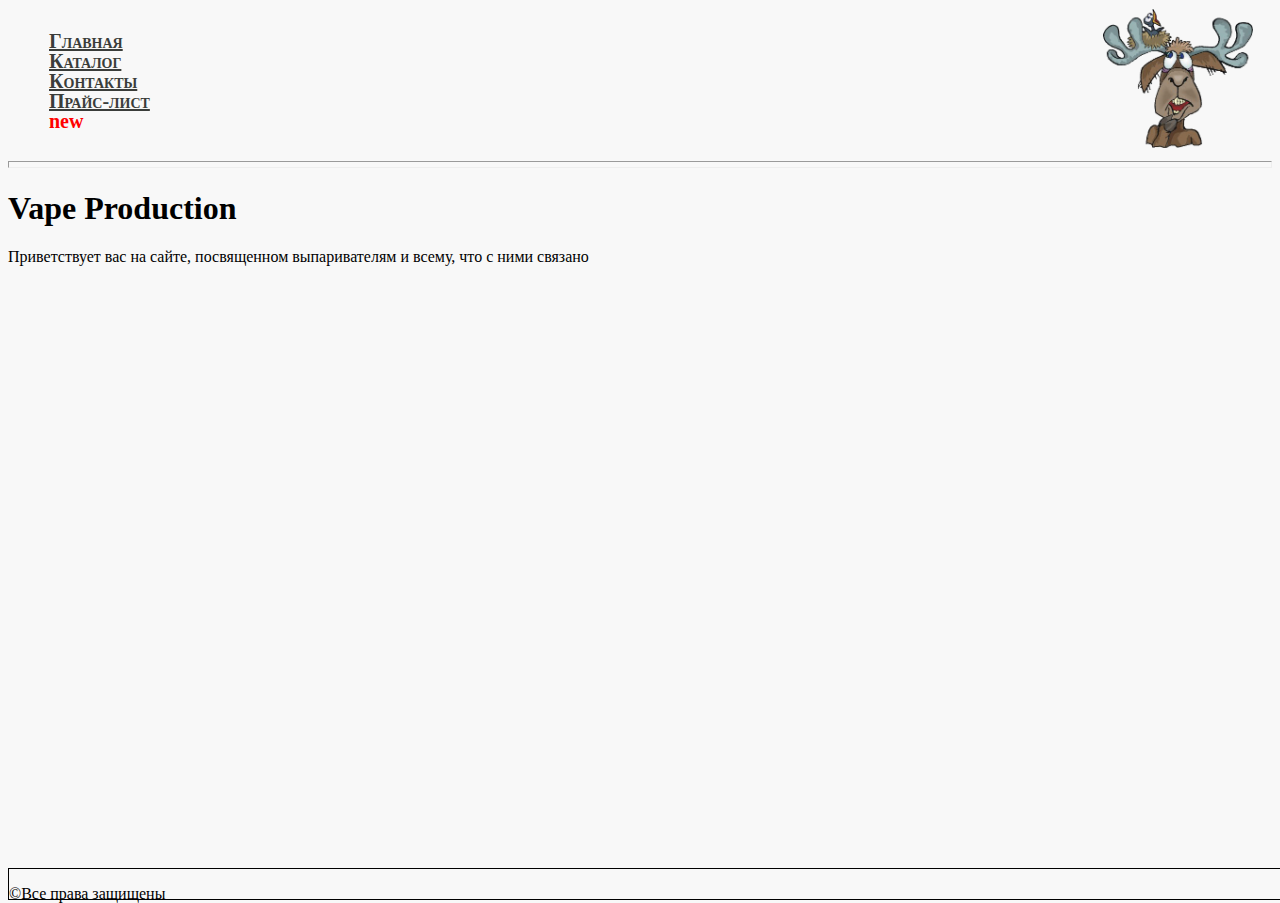
<file: index.html>
<!DOCTYPE html>
<html>
	<head>
	 	<meta charset="utf-8">
		<title>ВейпШоп</title>
		<link rel="stylesheet" type="text/css" href="style.css">
	</head>
	<body>
	<!-- 2. На всех страницах создать блок с классом “header”, содержащий:
	a. логотип вашего интернет магазина;
	b. Меню сайта.
	Решил сделать с помошью таблиц, задал жесткие размеры ячейкам, подогнал под размер и убрал border -->
	<table class="test-menu">
	<tr>	
		<td>
		<ul class="menu">
		<li>
			<a href="index.html">Главная</a>
		</li>
		<!--Выпадающее меню -->
		<li class="test-menu">
			<a href="cat/cat3.html">Каталог</a>
				<ul class="vipad-menu">
					<li>Тест</li>
					<li>тест2</li>
					<li>Тест3</li>
				</ul>
		</li>
		<li>
			<a href="contacts/contacts.html">Контакты</a>
		</li>
		<li class="new">
			<a href="price/price.html">Прайс-лист</a>
		</li>
	</ul>
		</td>
		<td></td>
		<td></td>
		<td></td>
		<td></td>
		<td></td>
		<td></td>
		<td></td>
		<td><img src="logo.png"
				alt="moose"
				title="moose"
				class="pic-logo"
				/>
		</td>
	</tr>
	</table>
	<hr/>
	<h1>Vape Production</h1>
	<p>Приветствует вас на сайте, посвященном выпаривателям и всему, что с ними связано</p>	
	<!--3. Создать блок с классом “footer” и разместить в него содержимое футера.
	В css файле настройки футера + комменты-->
		<div id="footer">
		<footer>
		<p>&copy;Все права защищены</p>
		</footer>
		</div>
	</body>
</html>
</file>
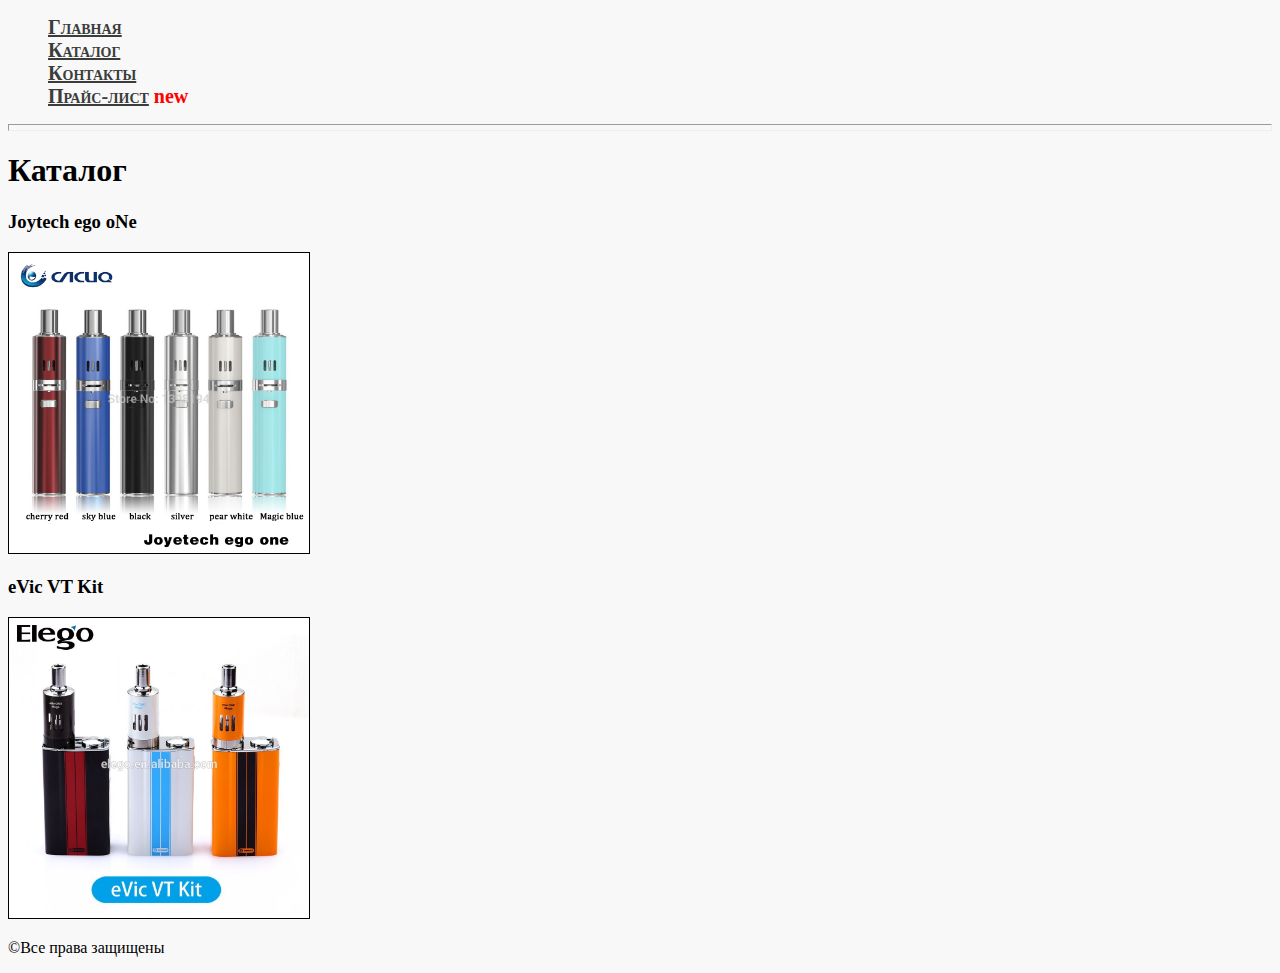
<file: cat/cat3.html>
<!DOCTYPE html>
<html>
<head>
	<meta charset="utf-8">
	<title>Товары с картинками</title>
	<link rel="stylesheet" type="text/css" href="../style.css">
</head>
<body>
	<ul class="menu">
	<li>
		<a href="../index.html">Главная</a>
	</li>
	<li>
		<a href="#maincat">Каталог</a>
	</li>
	<li>
		<a href="../contacts/contacts.html">Контакты</a>
	</li>
	<li class="new">
		<a href="../price/price.html">Прайс-лист</a>
	</li>
	</ul>
	<hr/>	
	<h1 id="maicat">Каталог</h1>
	<h3 class="first-let">Joytech ego oNe</h3>
	<a href="../product/egoone.html"><img src="egoonego.jpeg"
		 alt="Joytech ego oNe"
		 title="Joytech ego oNe"
		 width="300" height="300"
		 class="pic-cat"
	/></a>
	<h3 class="first-let">eVic VT Kit</h3>
	<a href="../product/evicvt.html"><img src="evikvt.jpeg"
		 alt="eCic VT Kit"
		 title="eCic VT Kit"
		 width="300" height="300"
		 class="pic-cat"
	/></a>
	<footer>
		<p>&copy;Все права защищены</p>
	</footer>
</body>
</html>
</file>
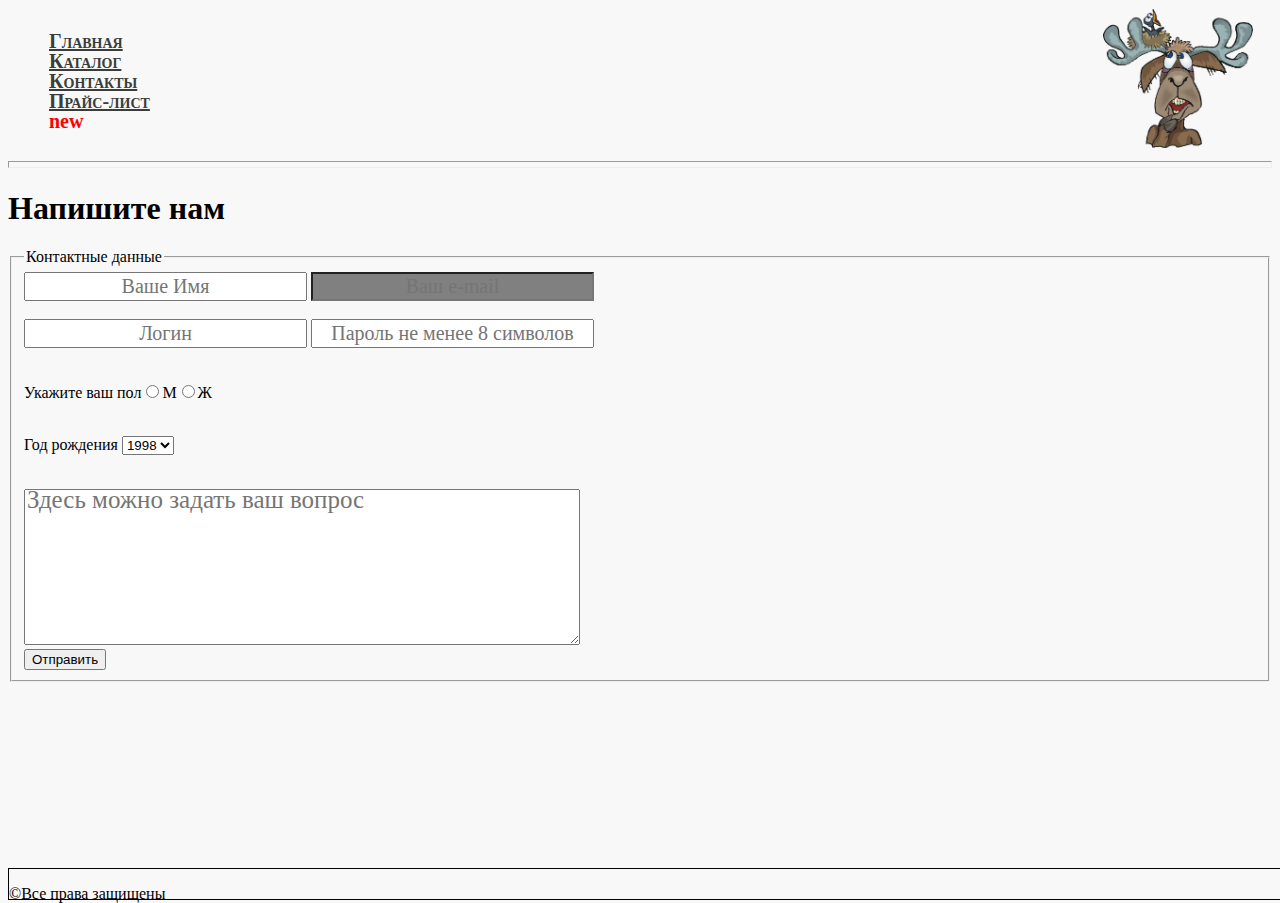
<file: contacts/contacts.html>
<!DOCTYPE html>
<html>
<head>
	<meta charset="utf-8">
	<title>Контакты</title>
	<link rel="stylesheet" type="text/css" href="../style.css" />
</head>
<body>
	<table class="test-menu">
	<tr>	
		<td>
			<ul class="menu">
				<li>
					<a href="../index.html">Главная</a>
				</li>
				<li>
					<a href="../cat/cat3.html">Каталог</a>
				</li>
				<li>
					<a href="contacts.html">Контакты</a>
				</li>
				<li class="new">
					<a href="../price/price.html">Прайс-лист</a>
				</li>
			</ul>
		</td>
		<td></td>
		<td></td>
		<td></td>
		<td></td>
		<td></td>
		<td></td>
		<td></td>
		<td><img src="../logo.png"
				alt="moose"
				title="moose"
				class="pic-logo"
				/>
		</td>
	</tr>
	</table>		
	<hr/>
	<h1>Напишите нам</h1>
	<fieldset>
		<legend>Контактные данные</legend>
		<form>
			<input type="text" size="33" placeholder="Ваше Имя" />
			<input type="text" size="33" placeholder="Ваш e-mail" id="e-mail"/>
			<br>
			<br>
			<input type="text" size="33" placeholder="Логин" />
			<input type="password" size="33" placeholder="Пароль не менее 8 символов" />
	<p><br>Укажите ваш пол<input type="radio" name="gender" value="М"/>М<input type="radio" name="gender" value="Ж"/>Ж </p>
	<p><br>Год рождения	
	<select>
			<option>1998</option>
			<option>1997</option>
			<option>1996</option>
			<option>1995</option>
			<option>1994</option>
			<option>1993</option>
	</select>
	</p>
	<br>
	<textarea rows="10" placeholder="Здесь можно задать ваш вопрос"></textarea>
	<br>	
	<input type="button" value="Отправить">
	</form>
	</fieldset>
	<br>
	<script type="text/javascript" charset="utf-8" async src="https://api-maps.yandex.ru/services/constructor/1.0/js/?sid=e5paqxpCSu4ovfnJT8dQ33vkEmVD9c5Z&amp;width=540&amp;height=407&amp;lang=ru_RU&amp;sourceType=constructor&amp;scroll=true"></script>
	<div id="footer">
		<footer>
		<p>&copy;Все права защищены</p>
		</footer>
	</div>
</body>
</html>
</file>
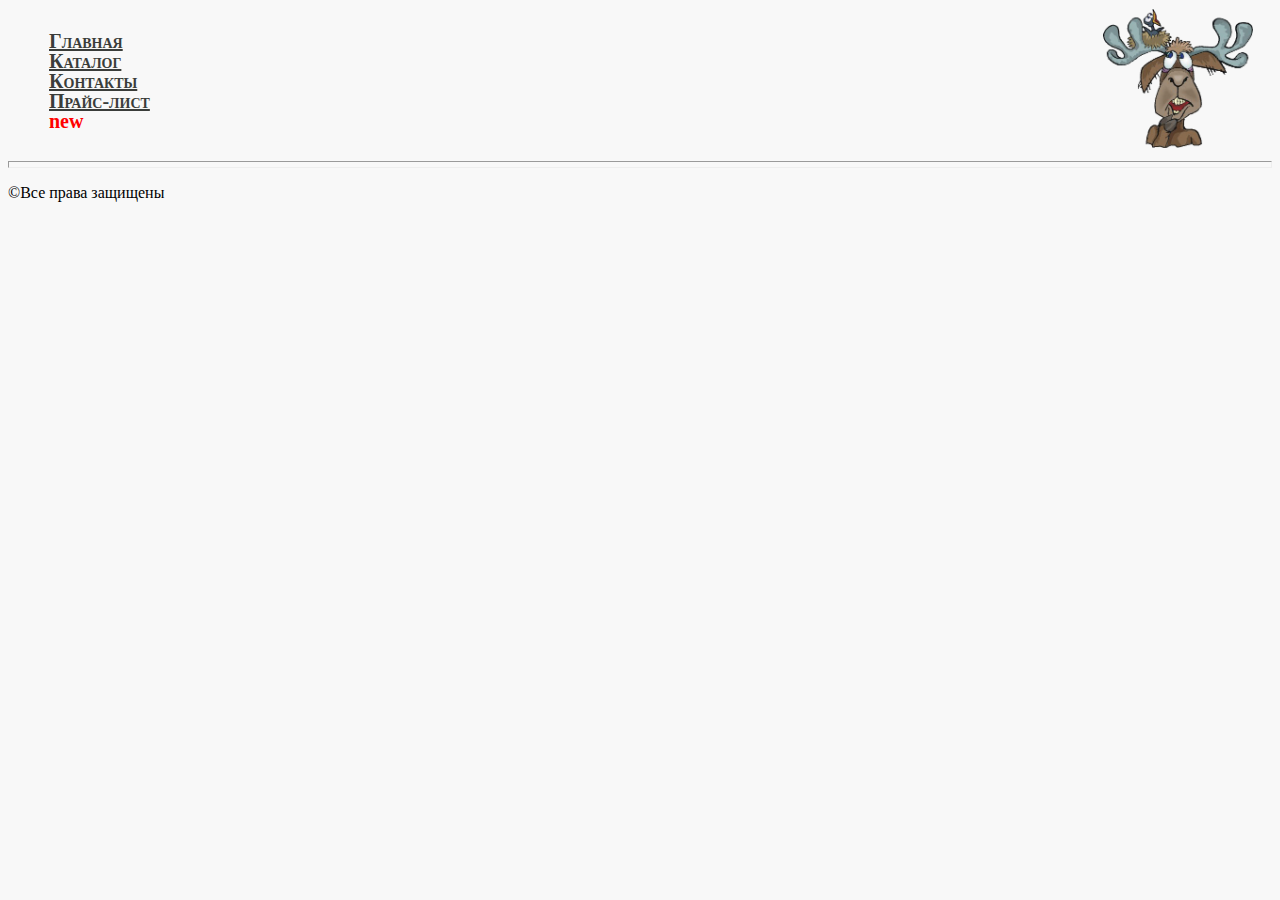
<file: price/work.html>
<!DOCTYPE html>
<html>
	<head>
		<meta charset="utf-8">
		<title>Режим работы</title>
		<link rel="stylesheet" type="text/css" href="../style.css">
	</head>
	<body>
	<table class="test-menu">
	<tr>	
		<td>
	<ul class="menu">
		<li>
			<a href="../index.html">Главная</a>
		</li>
		<li>
			<a href="../cat/cat3.html">Каталог</a>
		</li>
		<li>
			<a href="../contacts/contacts.html">Контакты</a>
		</li>
		<li class="new">
			<a href="price.html">Прайс-лист</a>
		</li>
	</ul>
		</td>
		<td></td>
		<td></td>
		<td></td>
		<td></td>
		<td></td>
		<td></td>
		<td></td>
		<td><img src="../logo.png"
				alt="moose"
				title="moose"
				class="pic-logo"
				/>
		</td>
	</tr>
	</table>
	<hr/>
			<footer>
		<p>&copy;Все права защищены</p>
		</footer>
	</body>
</html>
</file>
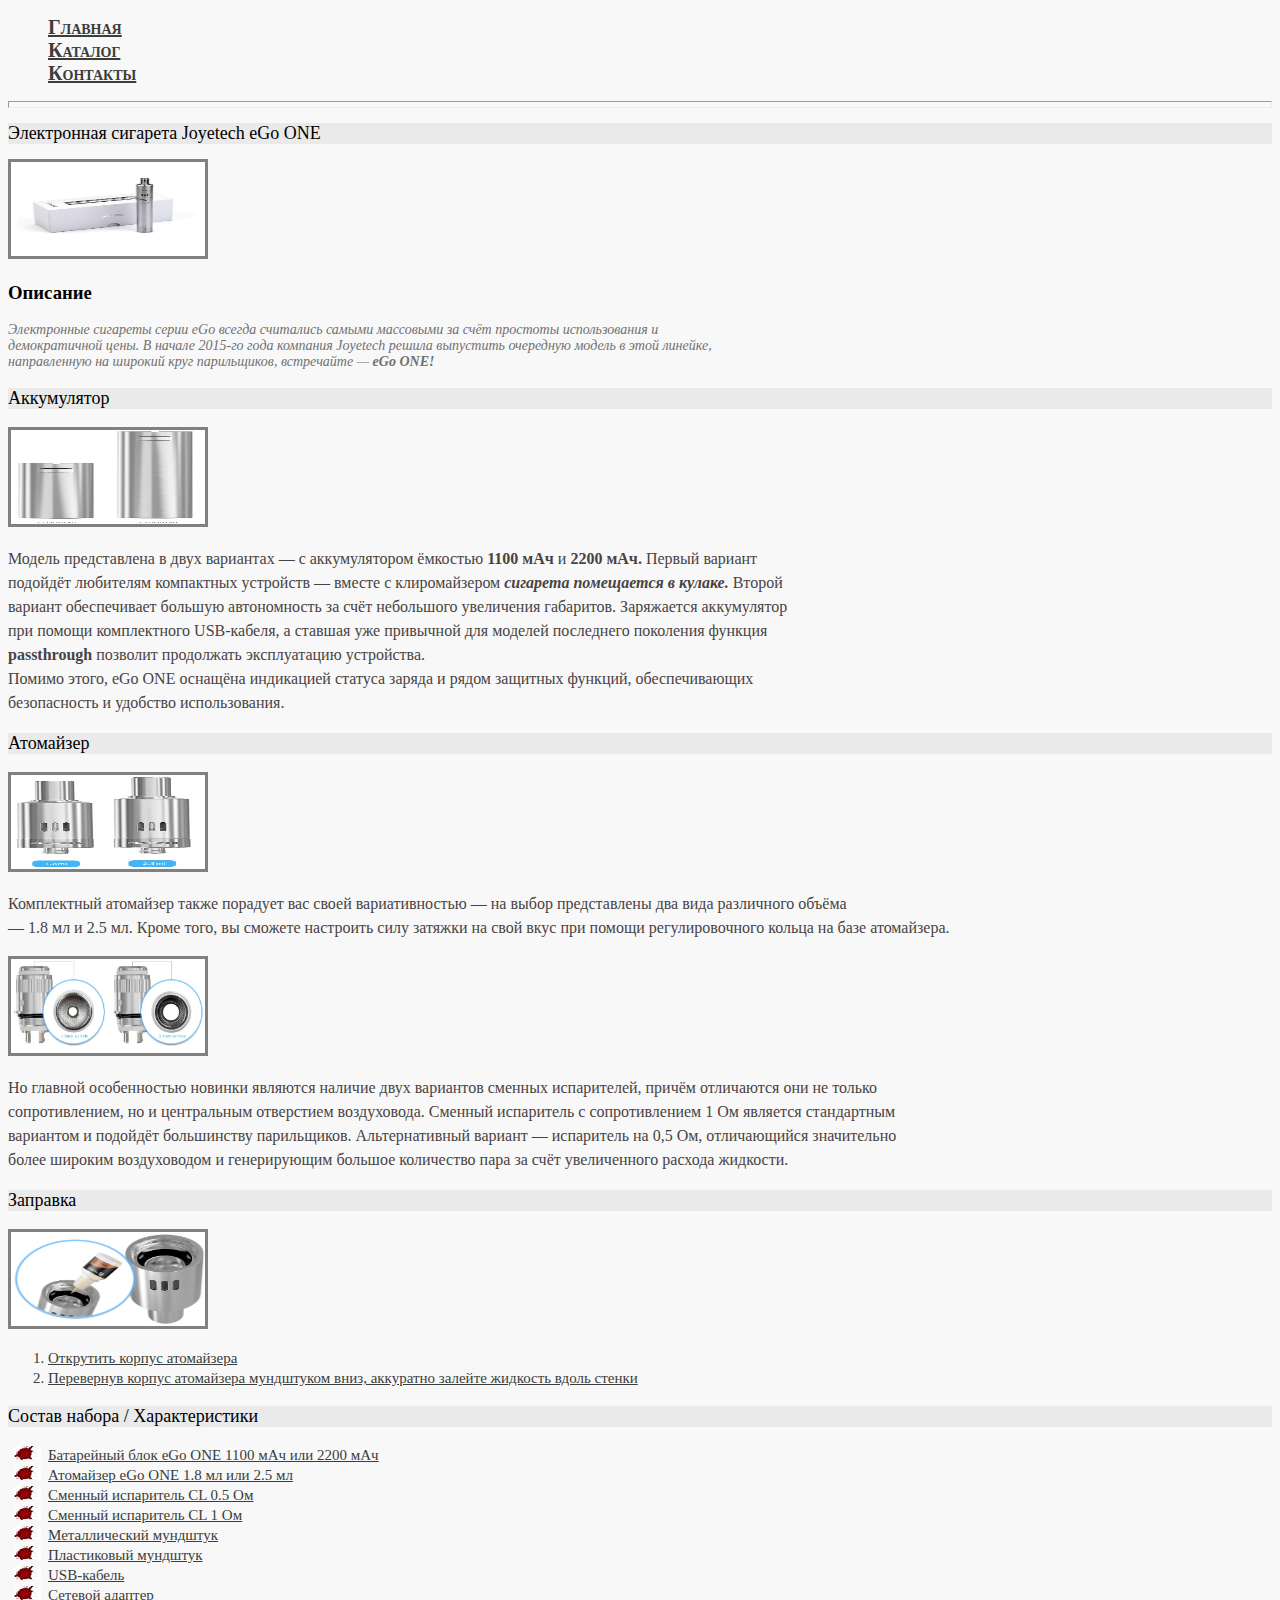
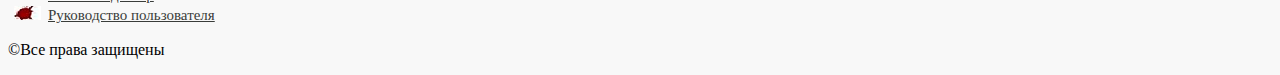
<file: product/egoone.html>
<!DOCTYPE html>
<html>
</head>
	<meta charset="utf-8">
	<title>Ego oNe</title>
	<link rel="stylesheet" type="text/css" href="../style.css">
<head>
<body>
	<ul class="menu">
	<li>
		<a href="../index.html">Главная</a>
	</li>
	<li>
		<a href="../cat/cat3.html">Каталог</a>
	</li>
	<li>
		<a href="../contacts/contacts.html">Контакты</a>
	</li>
	</ul>
	<hr/>	
	<h2 class="header">Электронная сигарета Joyetech eGo ONE</h2>
		<a href="one-egoone.jpeg" target="_blank">
		<img src="one-egoone.jpeg"
			alt="EGO One"
			title="EGO One"
			class="pic-wideprod"
			/>
		</a>
			<h3>Описание</h3>
			<p class="short"> Электронные сигареты серии eGo всегда считались самыми массовыми за счёт простоты использования и <br> демократичной цены. В начале 2015-го года компания Joyetech решила выпустить очередную модель в этой линейке,
			<br>направленную на широкий круг парильщиков, встречайте — <strong>eGo ONE!</strong></p>
		<h3 class="header">Аккумулятор</h3>
			<a href="acumegoone.jpeg" target=_blank"><img src="acumegoone.jpeg"
				alt="Аккумулятор"
				title="Аккумулятор"
				class="pic-wideprod"
				/></a>
			<p class="long">Модель представлена в двух вариантах — с аккумулятором ёмкостью <b>1100 мАч</b> и <b>2200 мАч.</b> Первый вариант <br>подойдёт любителям компактных устройств — вместе с клиромайзером <b><i>сигарета помещается в 
			кулаке.</i></b> Второй <br>вариант обеспечивает большую автономность за счёт небольшого увеличения габаритов. Заряжается аккумулятор <br>при помощи комплектного USB-кабеля, 
			а ставшая уже привычной для моделей последнего поколения функция <br><strong>passthrough</strong> позволит продолжать эксплуатацию устройства. <br>
			Помимо этого, eGo ONE оснащёна индикацией статуса заряда и рядом защитных функций, обеспечивающих<br> безопасность и удобство использования.
			</p>
		<h3 class="header">Атомайзер</h3>
			<a href="atomegoone.jpeg" target=_blank">
			<img src="atomegoone.jpeg"
				alt="Атомайзер"
				title="Атомайзер"
				class="pic-wideprod"
				/>
				</a>
			<p class="long">Комплектный атомайзер также порадует вас своей вариативностью — на выбор представлены два вида различного 
			объёма<br> — 1.8 мл и 2.5 мл. Кроме того, вы сможете настроить силу затяжки на свой вкус при помощи регулировочного кольца на базе атомайзера.
			</p>
			<a href="atom2egoone.jpeg" target=_blank">
			<img src="atom2egoone.jpeg"
				alt="Атомайзер"
				title="Атомайзер"
				class="pic-wideprod"
				/>
				</a>
			<p class="long">Но главной особенностью новинки являются наличие двух вариантов сменных испарителей, причём отличаются они не только<br> сопротивлением, но и центральным отверстием воздуховода. 
			Сменный испаритель с сопротивлением 1 Ом является стандартным <br>вариантом и подойдёт большинству парильщиков. 
			Альтернативный вариант — испаритель на 0,5 Ом, отличающийся значительно <br>более широким воздуховодом и генерирующим большое количество пара за счёт увеличенного расхода жидкости.
			</p>
		<h3 class="header">Заправка</h3>
			<a href="fullfillegoone.jpeg" target=_blank">
			<img src="fullfillegoone.jpeg"
			alt="Заправка"
			title="Заправка"
			class="pic-wideprod"
			/>
			</a>
			<ol class="list">
				<li>Открутить корпус атомайзера</li>
				<li>Перевернув корпус атомайзера мундштуком вниз, аккуратно залейте жидкость вдоль стенки</li>			
			</ol>
		<h3 class="header">Состав набора / Характеристики</h3>
		<ul type="circle" class="list pic-mark">
			<li>Батарейный блок eGo ONE 1100 мАч или 2200 мАч</li>
			<li>Атомайзер eGo ONE 1.8 мл или 2.5 мл</li>
			<li>Сменный испаритель CL 0.5 Ом</li>
			<li>Сменный испаритель CL 1 Ом</li>
			<li>Металлический мундштук</li>
			<li>Пластиковый мундштук</li>
			<li>USB-кабель</li>
			<li>Сетевой адаптер</li>
			<li>Руководство пользователя</li>
		</ul>
	<footer>
		<p>&copy;Все права защищены</p>
	</footer>
			
</body>
</html>
</file>
<file: style.css>
/**{
		margin: 0;
		padding: 0;
	}*/
	body{
		background-color: #f8f8f8;
	}
	hr{
		color: #000dd;
		height: 5px;
	}
	.menu li{
		font-family: "Times New Roman", serif, Veranda;
		font-variant: small-caps;
		font-weight: bold;
		font-size: 20px;
		text-align: left;
		list-style-type: none;
	}
	.menu li a{
		color: #3A3D3A;
	}
	.header{
		color: black;
		font-size: 18px;
		font-weight: 400;
		background-color: #eaeaea;
	}
	.short{
		color: #707070;
		font-size: 14px;
		font-style: italic;
		line-height: 16px;
		}
	.long{
		color: #484343;
		font-size: 16px;
		font-weight: 400;
		line-height: 24px;
		text-align: left;
		}
	.list{
		color: #3A3D3A;
		font-size: 15px;
		line-height: 20px;
		text-decoration: underline;
		/*list-style-image: url(button.png);*/
	}
	.pic-mark {
		list-style-image: url(clap.png);
	}
		textarea{
		width: 550px;
		text-align: left;
		font-family: "Times New Roman", serif, Veranda;
		color: grey;
		line-height: 15px;
		font-size: 25px;
		font-weight: 400;
	}
	input[type="text"], input[type="password"]{
		width: 275px;
		text-align: center;
		color: blue;
		line-height: 15px;
		font-size: 20px;
		font-family: "Times New Roman", serif, Veranda;
		font-weight: 400;
	}
	/*5. При вводе текста в текстовые поля каждое слово 
	должно начинаться с большой буквы, даже если пользователь будет вводить с маленькой буквы.
	D ID e-mail принудительно убрал text-transform*/
	input[type="text"]{
		text-transform: capitalize;
	}
	.pic-wideprod{
		box-sizing: border-box;
		border-color: grey;
		border-style: solid;
		/*border-width: 3px;*/
		width: 200px;
		height: 100px;
	}
	.pic-logo{
		width: 150px;
	}
	/*input[type="password"]{
		width: 275px;
	}*/	
		/* 1. При наведении на меню сайта цвет ссылок должен меняться на произвольный.*/
	li a:hover{
		background-color: #E3DFAF;
		border-style: ridge;
		border-color: #FAE902;
		border-width: 2px;
		
	}
	/*7. *При наведении на изображения в разделе просмотра товара,
	подробного описания, необходимо сделать так, чтобы рамка исчезала, 
	но сама картинка при этом не должна смещаться, т.е должна оставаться неподвижной. */
	.pic-wideprod:hover{
		border-color: rgba(0,0,0,0); 
	}
	.pic-cat{
		border: 1px solid black;
	}
	.new:after{
		content: "new";
		color: red;
		font-variant: none;
		font-weight: none;
		font-weight: none;
	}
	td{
		border: 1px solid #000;
	}
	td:first-child{
		color: purple;
		line-height: 20px;		
	}
	table {
		border: 1px solid #000;
		text-align: center;
		border-collapse: collapse;
	}
	.price{
		font-size: 30px;
		font-family: "Times New Roman", serif, Veranda;
		font-weight: 600;
		color: #423E3F;
	}
	/* 2. На всех страницах создать блок с классом “header”, содержащий:
	a. логотип вашего интернет магазина;
	b. Меню сайта.
	Убрали брдер и задали жестко размеры ячеек*/
	.test-menu{
		border: none;	
	}
	.test-menu td{
		width: 210px;
		height: 50px;
		border: none;
	}

	/*3. Создать блок с классом “footer” и разместить в него содержимое футера.
	Прибил его к низу с помощью position absolute, но есть проблема на странице Контакты - залезает на 
	карты яндекс, пробовал умньшить heght карт, но не помогает, как можно это исправить? */
	#footer{
		height: 30px;
		position: absolute;
		bottom: 0;
		width: 100%;
		border: 1px solid black;
	}
	/*4. При вводе текста в поле “Email” на странице контактной информации поменять цвет 
	текста и цвет поля.
	Дал e-mail отдельный IDБ чтобы редактировать только его*/
	#e-mail{
		color: black;
		background-color: grey;
		text-transform: none;
	}
	.firs-let:first-letter{
		color: green;
		line-height: 30px;
	}
	/*Выпадающее меню, почему оно появляется при наведении на шапку, 
	а не на ссылку Каталог?*/
		.test-menu:hover .vipad-menu{
		display: block;
	}
	.vipad-menu{
		display: none;
	}
</file>
